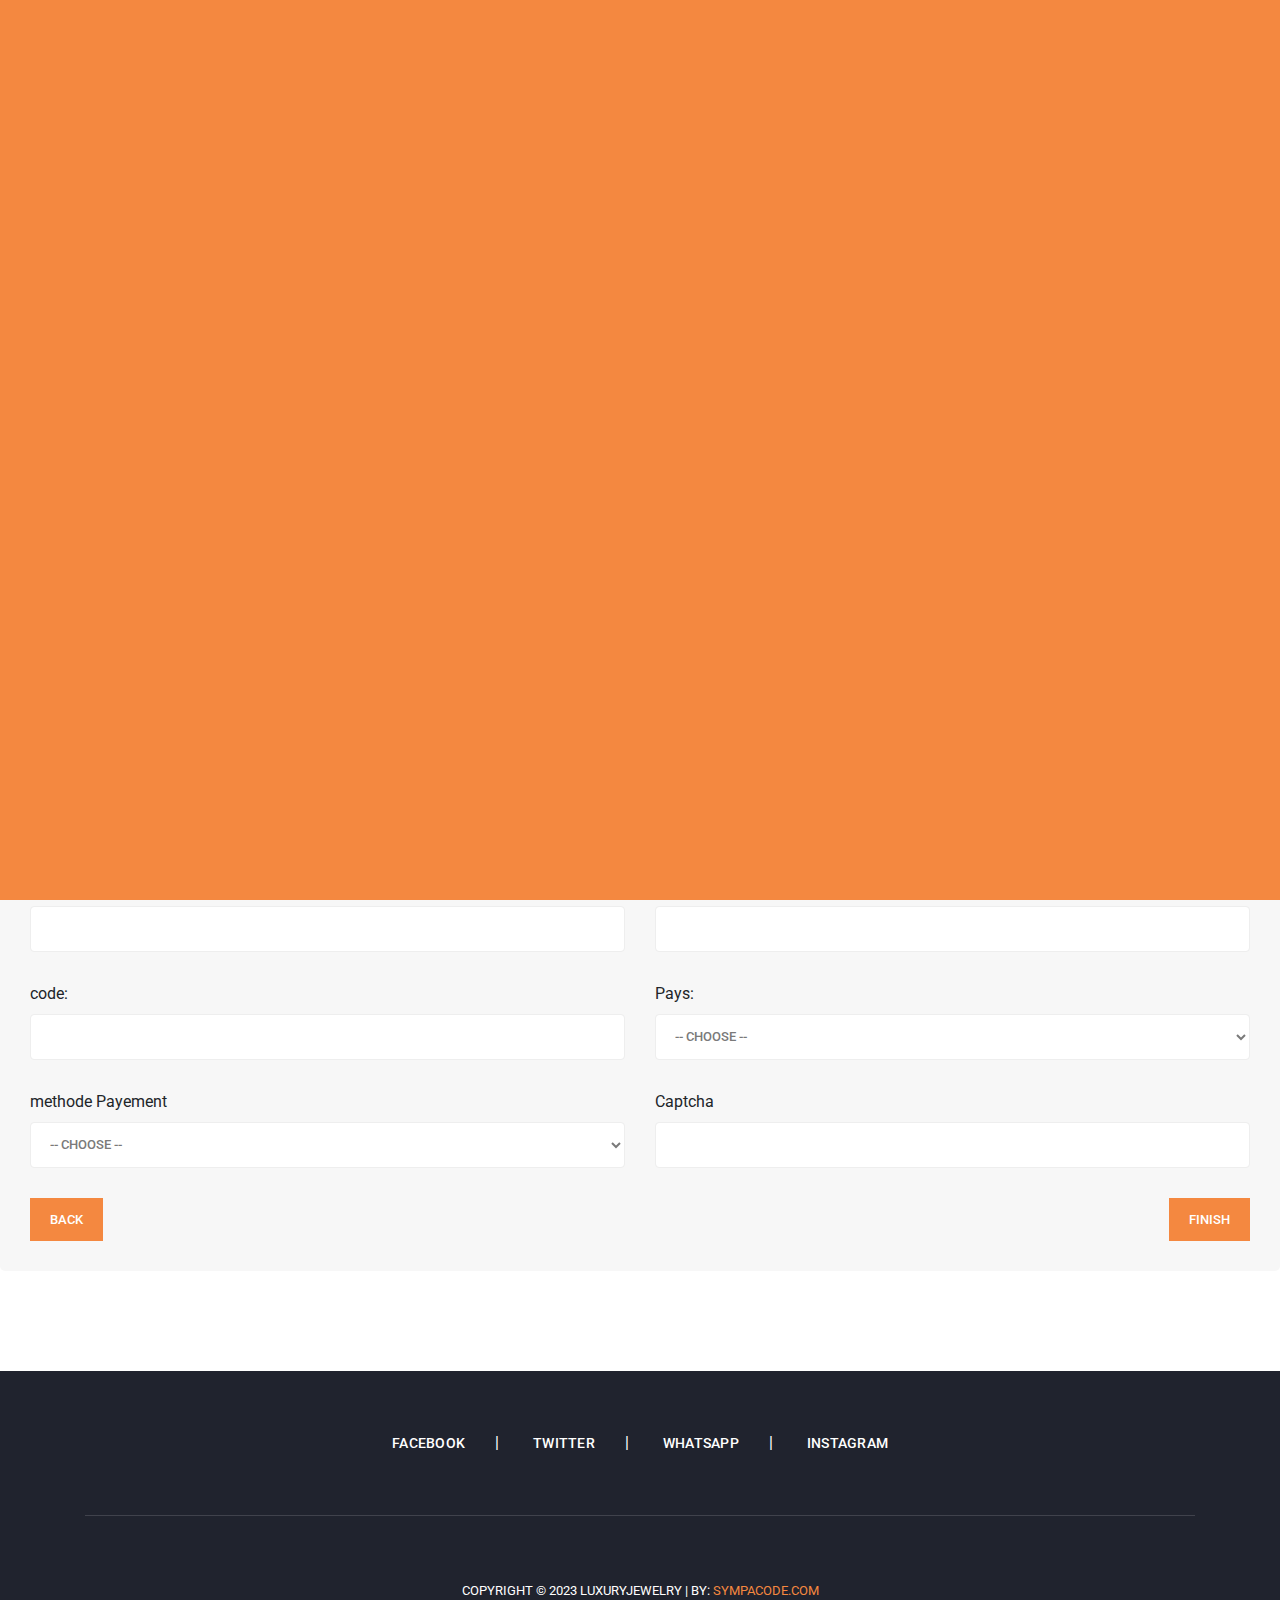
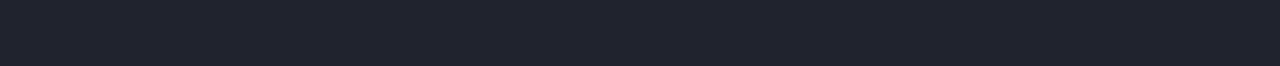
<file: checkout.html>
<!DOCTYPE html>
<html lang="fr">

  <head>

    <meta charset="utf-8">
    <meta name="viewport" content="width=device-width, initial-scale=1, shrink-to-fit=no">
    <meta name="description" content="">
    <meta name="author" content="">
    <link href="https://fonts.googleapis.com/css?family=Roboto:100,100i,300,300i,400,400i,500,500i,700,700i,900,900i&display=swap" rel="stylesheet">

    <title>LuxuryJewelry.com | vente de bijou en ligne</title>

    <!-- Bootstrap core CSS -->
    <link href="vendor/bootstrap/css/bootstrap.min.css" rel="stylesheet">


    <!-- Additional CSS Files -->
    <link rel="stylesheet" href="assets/css/fontawesome.css">
    <link rel="stylesheet" href="assets/css/style.css">
    <link rel="stylesheet" href="assets/css/owl.css">
  </head>

  <body>

    <!-- ***** Preloader Start ***** -->
    <div id="preloader">
        <div class="jumper">
            <div></div>
            <div></div>
            <div></div>
        </div>
    </div>  
    <!-- ***** Preloader End ***** -->

    <!-- Header -->
    <header class="">
      <nav class="navbar navbar-expand-lg">
        <div class="container">
          <a class="navbar-brand" href="index.html"><h2>LuxuryJewelry<em>.</em></h2></a>
          <button class="navbar-toggler" type="button" data-toggle="collapse" data-target="#navbarResponsive" aria-controls="navbarResponsive" aria-expanded="false" aria-label="Toggle navigation">
            <span class="navbar-toggler-icon"></span>
          </button>
          <div class="collapse navbar-collapse" id="navbarResponsive">
            <ul class="navbar-nav ml-auto">
              <li class="nav-item">
                <a class="nav-link" href="index.html">Home
                  <span class="sr-only">(current)</span>
                </a>
              </li> 
              <li class="nav-item">
                <a class="nav-link" href="products.html">Produits</a>
              </li>

              <li class="nav-item active">
                <a class="nav-link" href="checkout.html">Payement</a>
              </li>

              <li class="nav-item dropdown">
                  <a class="nav-link dropdown-toggle" data-toggle="dropdown" href="#" role="button" aria-haspopup="true" aria-expanded="false">About</a>
                  
                  <div class="dropdown-menu">
                    <a class="dropdown-item" href="about.html">About</a>
                    <a class="dropdown-item" href="testimonials.html">Testimonials</a>
                    <a class="dropdown-item" href="terms.html">Terms</a>
                  </div>
              </li>
              <li class="nav-item">
                <a class="nav-link" href="contact.html">Contact</a>
              </li>
            </ul>
          </div>
        </div>
      </nav>
    </header>

    <!-- Page Content -->
    <!-- Banner Starts Here -->
    <div class="heading-page header-text">
      <section class="page-heading">
        <div class="container">
          <div class="row">
            <div class="col-lg-12">
              <div class="text-content">
                <h4>Payement</h4>
                <h2>Heureux! Vous avez fait le bon choix</h2>
              </div>
            </div>
          </div>
        </div>
      </section>
    </div>
    
    <!-- Banner Ends Here -->

          <li class="list-group-item">
               <div class="row">
                    <div class="col-6">
                         <em>Deposit payment required</em>
                    </div>

                    <div class="col-6 text-right">
                         <strong>$ 128.00</strong>
                    </div>
               </div>
          </li>
        </ul>

        <div class="inner-content">
          <div class="contact-us">
            <div class="contact-form">
                <form action="#">
                     <div class="row">
                          <div class="col-sm-6 col-xs-12">
                               <div class="form-group">
                                    <label class="control-label">Title:</label>
                                    <select class="form-control" data-msg-required="This field is required.">
                                         <option value="">-- Choose --</option>
                                         <option value="dr">Dr.</option>
                                         <option value="miss">Miss</option>
                                         <option value="mr">Mr.</option>
                                         <option value="mrs">Mrs.</option>
                                         <option value="ms">Ms.</option>
                                         <option value="other">Other</option>
                                         <option value="prof">Prof.</option>
                                         <option value="rev">Rev.</option>
                                    </select>
                               </div>
                          </div>
                          <div class="col-sm-6 col-xs-12">
                               <div class="form-group">
                                    <label class="control-label">Prenon:</label>
                                    <input type="text" class="form-control">
                               </div>
                          </div>
                     </div>
                     <div class="row">
                          <div class="col-sm-6 col-xs-12">
                               <div class="form-group">
                                    <label class="control-label">Email:</label>
                                    <input type="text" class="form-control">
                               </div>
                          </div>
                          <div class="col-sm-6 col-xs-12">
                               <div class="form-group">
                                    <label class="control-label">Telephone:</label>
                                    <input type="text" class="form-control">
                               </div>
                          </div>
                     </div>
                     <div class="row">
                          <div class="col-sm-6 col-xs-12">
                               <div class="form-group">
                                    <label class="control-label">Address 1:</label>
                                    <input type="text" class="form-control">
                               </div>
                          </div>
                          <div class="col-sm-6 col-xs-12">
                               <div class="form-group">
                                    <label class="control-label">Address 2:</label>
                                    <input type="text" class="form-control">
                               </div>
                          </div>
                     </div>
                     <div class="row">
                          <div class="col-sm-6 col-xs-12">
                               <div class="form-group">
                                    <label class="control-label">Ville:</label>
                                    <input type="text" class="form-control">
                               </div>
                          </div>
                          <div class="col-sm-6 col-xs-12">
                               <div class="form-group">
                                    <label class="control-label">Localite:</label>
                                    <input type="text" class="form-control">
                               </div>
                          </div>
                     </div>
                     <div class="row">
                          <div class="col-sm-6 col-xs-12">
                               <div class="form-group">
                                    <label class="control-label">code:</label>
                                    <input type="text" class="form-control">
                               </div>
                          </div>
                          <div class="col-sm-6 col-xs-12">
                               <div class="form-group">
                                    <label class="control-label">Pays:</label>
                                    <select class="form-control">
                                         <option value="">-- Choose --</option>
                                         <option value="">Afrique du Sud</option>
                                         <option value="">Algerie</option>
                                         <option value="">Burundi</option>
                                         <option value="">Belgique</option>
                                         <option value="">Bolivie</option>
                                         <option value="">Cap-Vert</option>
                                         <option value="">Cote-d'ivoire</option>
                                         <option value="">Canada</option>
                                         <option value="">Cameroun</option>
                                         <option value="">Congo</option>
                                         <option value="">Gabon</option>
                                         <option value="">Ghana</option>
                                         <option value="">Guinee</option>
                                         <option value="">Mali</option>
                                         <option value="">France</option>
                                         <option value="">USA</option>

                                    </select>
                               </div>
                          </div>
                     </div>

                     <div class="row">
                          <div class="col-sm-6 col-xs-12">
                               <div class="form-group">
                                    <label class="control-label"> methode Payement</label>

                                    <select class="form-control">
                                         <option value="">-- Choose --</option>
                                         <option value="bank">Bank account</option>
                                         <option value="cash">Cash</option>
                                         <option value="paypal">PayPal</option>
                                    </select>
                               </div>
                          </div>

                          <div class="col-sm-6 col-xs-12">
                              <div class="form-group">
                                   <label class="control-label">Captcha</label>
                                   <input type="text" class="form-control">
                              </div>
                          </div>
                     </div>

                     <div class="clearfix">
                          <button type="button" class="filled-button pull-left">Back</button>
                          
                          <button type="submit" class="filled-button pull-right" > <a href="https://wa.me/message/KMN26RYDOPLLA1">Finish</a> </button>
                     </div>
                </form>
            </div>
          </div>
        </div>
      </div>
    </section>
    
    <footer>
      <div class="container">
        <div class="row">
          <div class="col-lg-12">
            <ul class="social-icons">
              <li><a href="https://www.facebook.com/profile.php?id=100085797964503&mibextid=LQQJ4d">Facebook</a></li>
              <li><a href="#">Twitter</a></li>
              <li><a href="https://wa.me/message/KMN26RYDOPLLA1">Whatsapp</a></li>
              <li><a href="#">Instagram</a></li>
            </ul>
          </div>
          <div class="col-lg-12">
            <div class="copyright-text">
              <p>
                Copyright © 2023 LuxuryJewelry
                | by: <a href="https://www.SympaCode.com/">SympaCode.com</a>
              </p>
            </div>
          </div>
        </div>
      </div>
    </footer>

    <!-- Bootstrap core JavaScript -->
    <script src="vendor/jquery/jquery.min.js"></script>
    <script src="vendor/bootstrap/js/bootstrap.bundle.min.js"></script>

    <!-- Additional Scripts -->
    <script src="assets/js/custom.js"></script>
    <script src="assets/js/owl.js"></script>
    <script src="assets/js/slick.js"></script>
    <script src="assets/js/isotope.js"></script>
    <script src="assets/js/accordions.js"></script>

    <script language = "text/Javascript"> 
      cleared[0] = cleared[1] = cleared[2] = 0; //set a cleared flag for each field
      function clearField(t){                   //declaring the array outside of the
      if(! cleared[t.id]){                      // function makes it static and global
          cleared[t.id] = 1;  // you could use true and false, but that's more typing
          t.value='';         // with more chance of typos
          t.style.color='#fff';
          }
      }
    </script>

  </body>
</html>
</file>
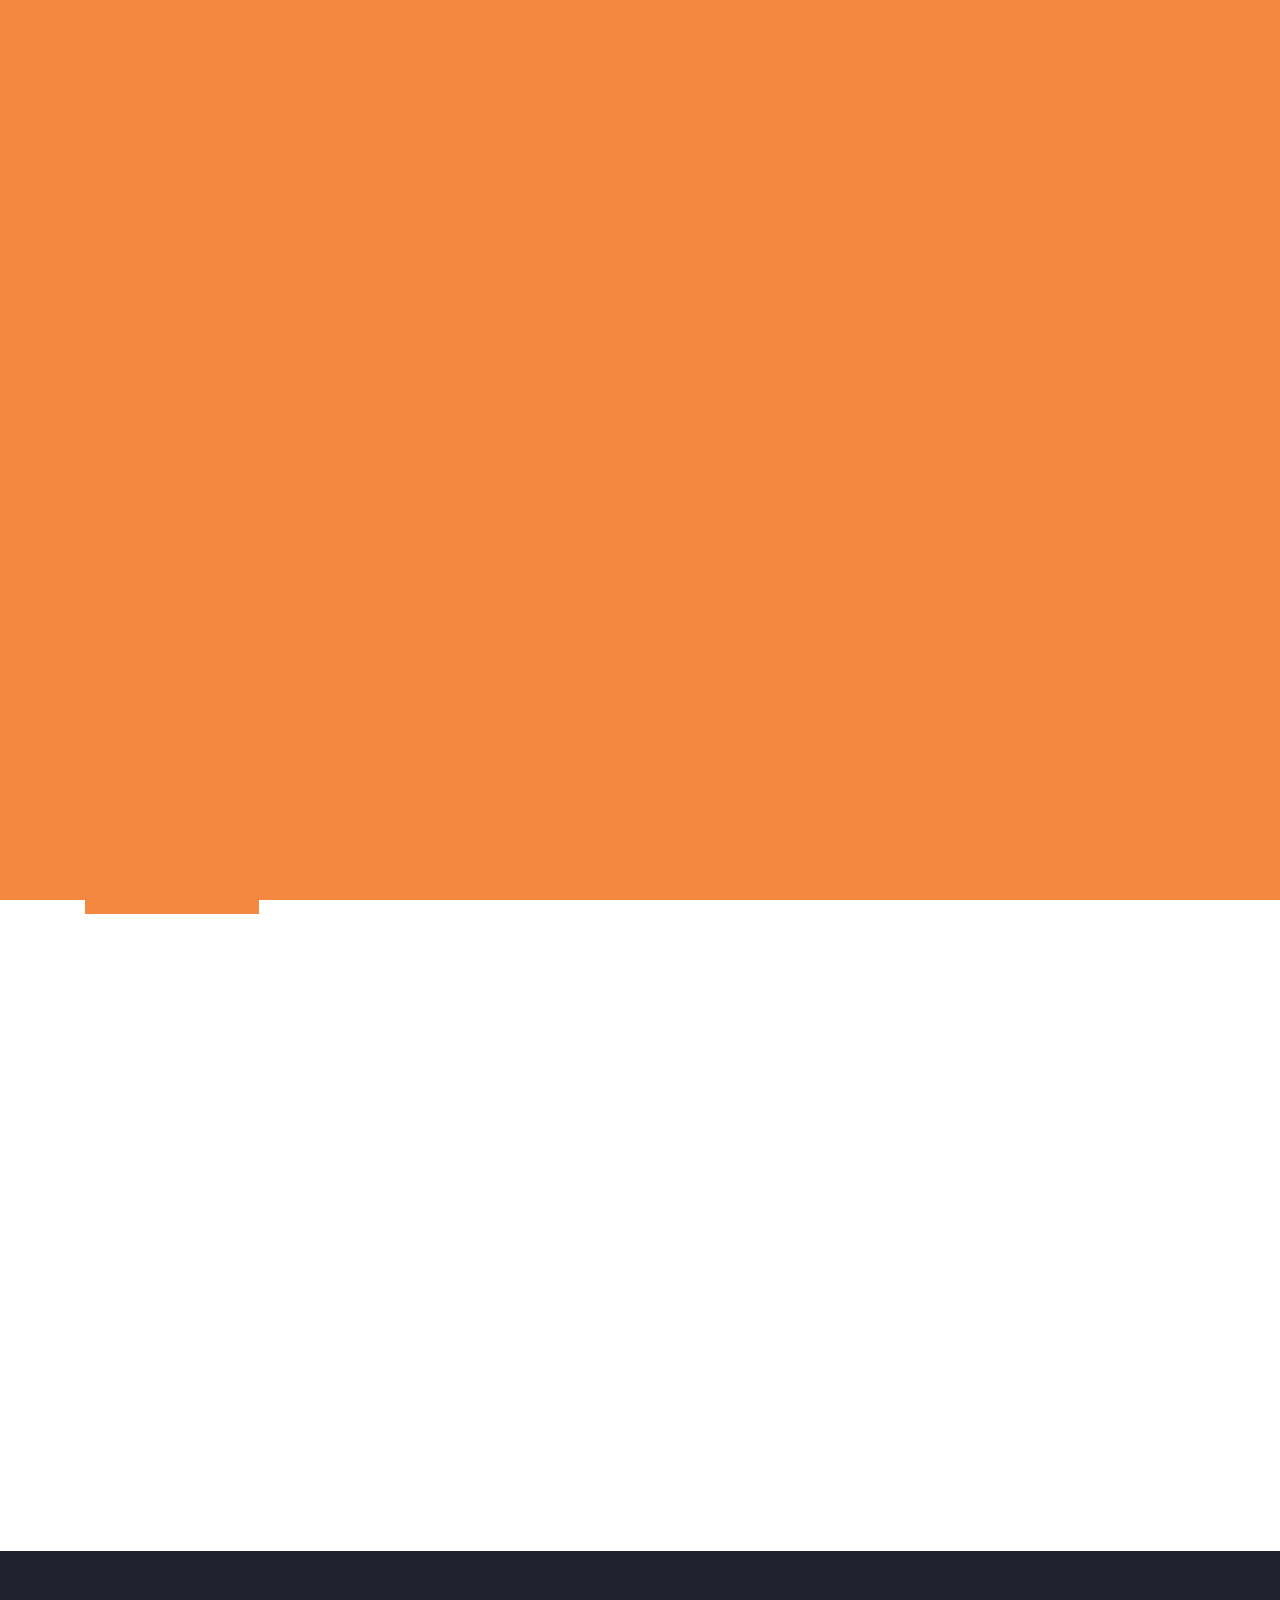
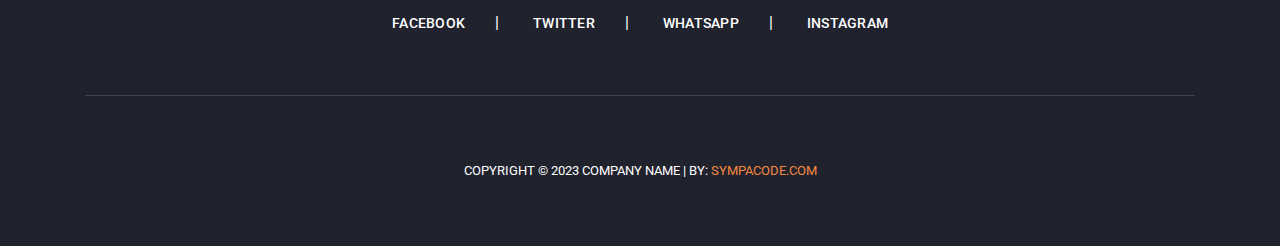
<file: contact.html>
<!DOCTYPE html>
<html lang="fr">

  <head>

    <meta charset="utf-8">
    <meta name="viewport" content="width=device-width, initial-scale=1, shrink-to-fit=no">
    <meta name="description" content="">
    <meta name="author" content="">
    <link href="https://fonts.googleapis.com/css?family=Roboto:100,100i,300,300i,400,400i,500,500i,700,700i,900,900i&display=swap" rel="stylesheet">

    <title>LuxuryJewelry.com | vente de bijou en ligne</title>

    <!-- Bootstrap core CSS -->
    <link href="vendor/bootstrap/css/bootstrap.min.css" rel="stylesheet">


    <!-- Additional CSS Files -->
    <link rel="stylesheet" href="assets/css/fontawesome.css">
    <link rel="stylesheet" href="assets/css/style.css">
    <link rel="stylesheet" href="assets/css/owl.css">
  </head>

  <body>

    <!-- ***** Preloader Start ***** -->
    <div id="preloader">
        <div class="jumper">
            <div></div>
            <div></div>
            <div></div>
        </div>
    </div>  
    <!-- ***** Preloader End ***** -->

    <!-- Header -->
    <header class="">
      <nav class="navbar navbar-expand-lg">
        <div class="container">
          <a class="navbar-brand" href="index.html"><h2>Luxury Jewelry By Angy.<em>.</em></h2></a>
          <button class="navbar-toggler" type="button" data-toggle="collapse" data-target="#navbarResponsive" aria-controls="navbarResponsive" aria-expanded="false" aria-label="Toggle navigation">
            <span class="navbar-toggler-icon"></span>
          </button>
          <div class="collapse navbar-collapse" id="navbarResponsive">
            <ul class="navbar-nav ml-auto">
              <li class="nav-item">
                <a class="nav-link" href="index.html">Home
                  <span class="sr-only">(current)</span>
                </a>
              </li> 
              <li class="nav-item">
                <a class="nav-link" href="products.html">Produits</a>
              </li>

              <li class="nav-item">
                <a class="nav-link" href="checkout.html">Payement</a>
              </li>

              <li class="nav-item dropdown">
                  <a class="nav-link dropdown-toggle" data-toggle="dropdown" href="#" role="button" aria-haspopup="true" aria-expanded="false">About</a>
                  
                  <div class="dropdown-menu">
                    <a class="dropdown-item" href="about.html">About </a>
                    <a class="dropdown-item" href="testimonials.html">Testimonials</a>
                    <a class="dropdown-item" href="terms.html">Terms</a>
                  </div>
              </li>
              <li class="nav-item active">
                <a class="nav-link" href="contact.html">Contact </a>
              </li>
            </ul>
          </div>
        </div>
      </nav>
    </header>

    <!-- Page Content -->
    <!-- Banner Starts Here -->
    <div class="heading-page header-text">
      <section class="page-heading">
        <div class="container">
          <div class="row">
            <div class="col-lg-12">
              <div class="text-content">
                <h4>contact </h4>
                <h2>Je suis a votre disposition laissez moi un Message</h2>
              </div>
            </div>
          </div>
        </div>
      </section>
    </div>
    
    <!-- Banner Ends Here -->


    <section class="contact-us">
      <div class="container">
        <div class="row">
        
          <div class="col-lg-12">
            <div class="down-contact">
              <div class="row">
                <div class="col-lg-8">
                  <div class="sidebar-item contact-form">
                    <div class="sidebar-heading">
                      <h2>Envoyer un message</h2>
                    </div>
                    <div class="content">
                      <form id="contact" action="" method="post">
                        <div class="row">
                          <div class="col-md-6 col-sm-12">
                            <fieldset>
                              <input name="name" type="text" id="name" placeholder="Your name" required="">
                            </fieldset>
                          </div>
                          <div class="col-md-6 col-sm-12">
                            <fieldset>
                              <input name="email" type="text" id="email" placeholder="Your email" required="">
                            </fieldset>
                          </div>
                          <div class="col-lg-12">
                            <fieldset>
                              <textarea name="message" rows="6" id="message" placeholder="Your Message" required=""></textarea>
                            </fieldset>
                          </div>
                          <div class="col-lg-12">
                            <fieldset>
                              <button type="submit" id="form-submit" class="main-button" style="text-align: center;"> <a href="mailto:tenangy387@gmail.com"> Send Message</a></button>
                            </fieldset>
                          </div>
                        </div>
                      </form>
                    </div>
                  </div>
                </div>
                <div class="col-lg-4">
                  <div class="sidebar-item contact-information">
                    <div class="sidebar-heading">
                      <h2>Infos contact</h2>
                    </div>
                    <div class="content">
                      <ul>
                        <li>
                          <h5>+237 6 90 97 28 62</h5>
                          <span>PHONE NUMBER</span>
                        </li>
                        <li>
                          <h5>tenangy387@gmail.com</h5>
                          <span>EMAIL ADDRESS</span>
                        </li>
                        <li>
                          <h5>Douala-Ndogbon</h5>
                          <span>ADDRESS</span>
                        </li>
                      </ul>
                    </div>
                  </div>
                </div>
              </div>
            </div>
          </div>
          
          <div class="col-lg-12">
            <div id="map">
              <iframe src="https://maps.google.com/maps?q=Av.+L%C3%BAcio+Costa,+Rio+de+Janeiro+-+RJ,+Brazil&t=&z=13&ie=UTF8&iwloc=&output=embed" width="100%" height="450px" frameborder="0" style="border:0" allowfullscreen></iframe>
            </div>
          </div>
          
        </div>
      </div>
    </section>

    
    <footer>
      <div class="container">
        <div class="row">
          <div class="col-lg-12">
            <ul class="social-icons">
              <li><a href="https://www.facebook.com/profile.php?id=100085797964503&mibextid=LQQJ4d">Facebook</a></li>
              <li><a href="#">Twitter</a></li>
              <li><a href="https://wa.me/message/KMN26RYDOPLLA1">Whatsapp</a></li>
              <li><a href="#">Instagram</a></li>
            </ul>
          </div>
          <div class="col-lg-12">
            <div class="copyright-text">
              <p>
                Copyright © 2023 Company Name
                | by: <a href="https://www.SympaCode.com/">SympaCode.com</a>
              </p>
            </div>
          </div>
        </div>
      </div>
    </footer>

    <!-- Bootstrap core JavaScript -->
    <script src="vendor/jquery/jquery.min.js"></script>
    <script src="vendor/bootstrap/js/bootstrap.bundle.min.js"></script>

    <!-- Additional Scripts -->
    <script src="assets/js/custom.js"></script>
    <script src="assets/js/owl.js"></script>
    <script src="assets/js/slick.js"></script>
    <script src="assets/js/isotope.js"></script>
    <script src="assets/js/accordions.js"></script>

    <script language = "text/Javascript"> 
      cleared[0] = cleared[1] = cleared[2] = 0; //set a cleared flag for each field
      function clearField(t){                   //declaring the array outside of the
      if(! cleared[t.id]){                      // function makes it static and global
          cleared[t.id] = 1;  // you could use true and false, but that's more typing
          t.value='';         // with more chance of typos
          t.style.color='#fff';
          }
      }
    </script>

  </body>
</html>
</file>
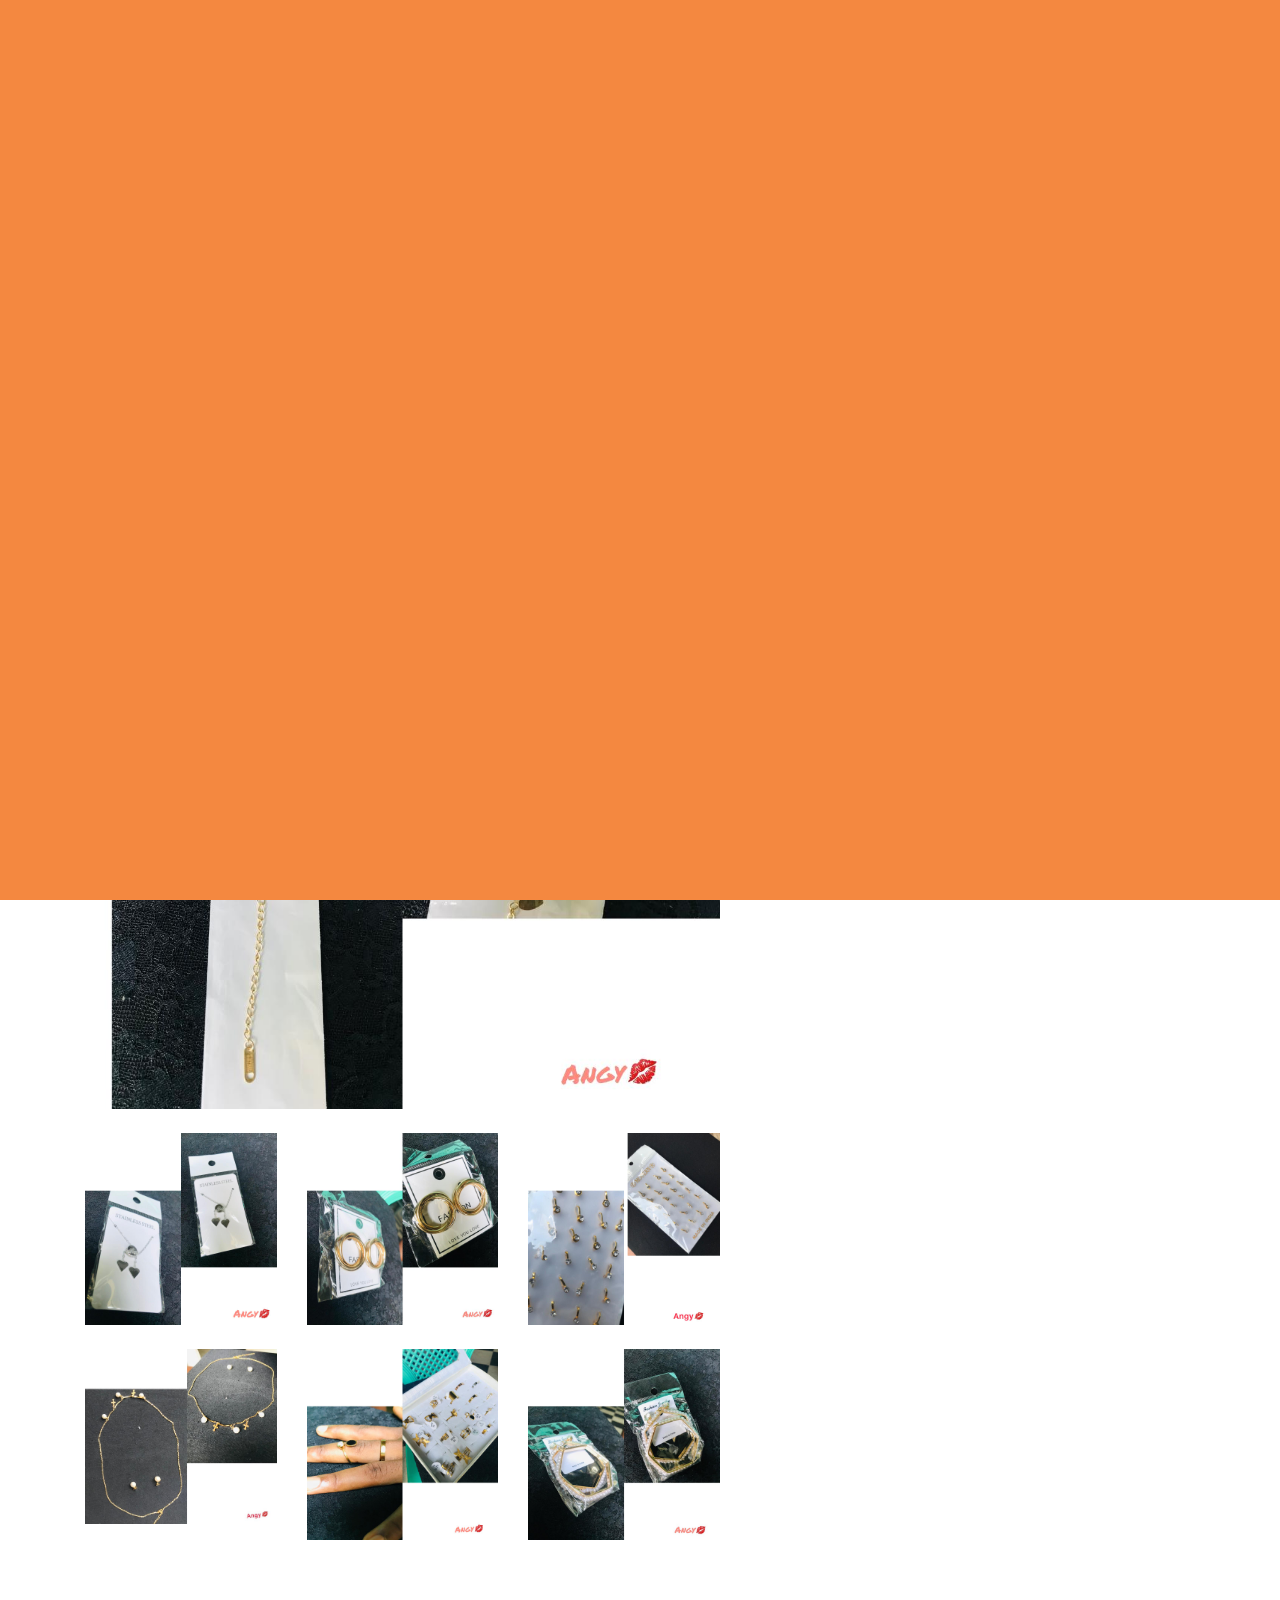
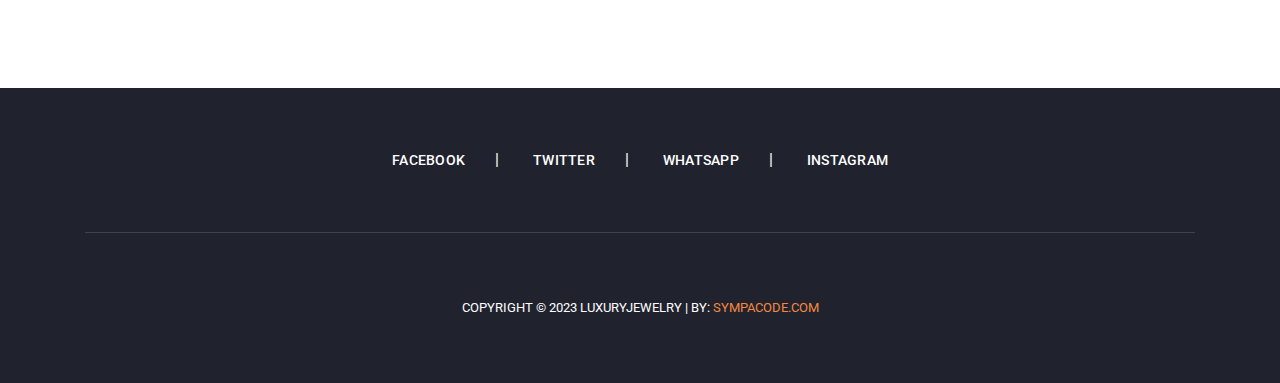
<file: product-details.html>
<!DOCTYPE html>
<html lang="fr">

  <head>

    <meta charset="utf-8">
    <meta name="viewport" content="width=device-width, initial-scale=1, shrink-to-fit=no">
    <meta name="description" content="">
    <meta name="author" content="">
    <link href="https://fonts.googleapis.com/css?family=Roboto:100,100i,300,300i,400,400i,500,500i,700,700i,900,900i&display=swap" rel="stylesheet">

    <title>LuxuryJewelry.com | vente de bijou en ligne</title>

    <!-- Bootstrap core CSS -->
    <link href="vendor/bootstrap/css/bootstrap.min.css" rel="stylesheet">


    <!-- Additional CSS Files -->
    <link rel="stylesheet" href="assets/css/fontawesome.css">
    <link rel="stylesheet" href="assets/css/style.css">
    <link rel="stylesheet" href="assets/css/owl.css">

  </head>

  <body>

    <!-- ***** Preloader Start ***** -->
    <div id="preloader">
        <div class="jumper">
            <div></div>
            <div></div>
            <div></div>
        </div>
    </div>  
    <!-- ***** Preloader End ***** -->

    <!-- Header -->
    <header class="">
      <nav class="navbar navbar-expand-lg">
        <div class="container">
          <a class="navbar-brand" href="index.html"><h2>Luxury Jewelry by Angy<em>.</em></h2></a>
          <button class="navbar-toggler" type="button" data-toggle="collapse" data-target="#navbarResponsive" aria-controls="navbarResponsive" aria-expanded="false" aria-label="Toggle navigation">
            <span class="navbar-toggler-icon"></span>
          </button>
          <div class="collapse navbar-collapse" id="navbarResponsive">
            <ul class="navbar-nav ml-auto">
              <li class="nav-item">
                <a class="nav-link" href="index.html">Home
                  <span class="sr-only">(current)</span>
                </a>
              </li> 
              <li class="nav-item active">
                <a class="nav-link" href="products.html">Products</a>
              </li>

              <li class="nav-item">
                <a class="nav-link" href="checkout.html">Payement</a>
              </li>

              <li class="nav-item dropdown">
                  <a class="nav-link dropdown-toggle" data-toggle="dropdown" href="#" role="button" aria-haspopup="true" aria-expanded="false">About</a>
                  
                  <div class="dropdown-menu">
                    <a class="dropdown-item" href="about.html">About </a>
                    <a class="dropdown-item" href="blog.html">Blog</a>
                    <a class="dropdown-item" href="testimonials.html">Temoignage</a>
                    <a class="dropdown-item" href="terms.html">Terms</a>
                  </div>
              </li>
              <li class="nav-item">
                <a class="nav-link" href="contact.html">Contact</a>
              </li>
            </ul>
          </div>
        </div>
      </nav>
    </header>

    <!-- Page Content -->
    <!-- Banner Starts Here -->
    <div class="heading-page header-text">
      <section class="page-heading">
        <div class="container">
          <div class="row">
            <div class="col-lg-12">
              <div class="text-content">
                <h2>Bon choix</h2>
              </div>
            </div>
          </div>
        </div>
      </section>
    </div>
    
    <!-- Banner Ends Here -->

    <section class="blog-posts grid-system">
      <div class="container">
        <div class="row">
          <div class="col-md-7">
            <div>
              <img src="assets/image/1.jpg" alt=""  class="img-fluid wc-image">
            </div>

            <br>

            <div class="row">
              <div class="col-sm-4 col-6">
                <div>
                  <img src="assets/image/10.jpg" alt="" class="img-fluid">
                </div>
                <br>
              </div>
              <div class="col-sm-4 col-6">
                <div>
                  <img src="assets/image/9.jpg" alt="" class="img-fluid">
                </div>
                <br>
              </div>
              <div class="col-sm-4 col-6">
                <div>
                  <img src="assets/image/2.jpg" alt="" class="img-fluid">
                </div>
                <br>
              </div>

              <div class="col-sm-4 col-6">
                <div>
                  <img src="assets/image/21.jpg" alt="" class="img-fluid">
                </div>
                <br>
              </div>
              <div class="col-sm-4 col-6">
                <div>
                  <img src="assets/image/22.jpg" alt="" class="img-fluid">
                </div>
                <br>
              </div>
              <div class="col-sm-4 col-6">
                <div>
                  <img src="assets/image/24.jpg" alt="" class="img-fluid">
                </div>
                <br>
              </div>
            </div>

            <br>
          </div>

          <div class="col-md-5">
            <div class="sidebar-item recent-posts">
              <div class="sidebar-heading">
              
          
            <div class="contact-us">
              <div class="sidebar-item contact-form">
                <div class="sidebar-heading">
                  <h2>Ajouter au panier</h2>
                </div>

                <div class="content">
                  <form id="contact" action="" method="post">
                    <div class="row">
                      <div class="col-md-6 col-sm-12">
                        <fieldset>
                          <label for="">Qualite</label>
                          <select>
                            <option value="0">Extra A</option>
                            <option value="0">Extra B</option>
                            <option value="0">Extra C</option>
                            <option value="0">Extra D</option>
                          </select>
                        </fieldset>
                      </div>
                    </div>

                    <div class="row">
                      <div class="col-md-6 col-sm-12">
                        <fieldset>
                          <label for="">Quantite</label>
                          <input type="text" value="1" required="">
                        </fieldset>
                      </div>
                      <div class="col-lg-12">
                        <fieldset>
                          <button type="submit" id="form-submit" class="main-button"> <a href="https://wa.me/message/KMN26RYDOPLLA1"> Ajouter au panier </a></button>
                        </fieldset>
                      </div>
                    </div>
                  </form>
                </div>
              </div>
            </div>

            <br>
          </div>
        </div>
      </div>
    </section>

 
      </div>
    </div>

    <footer>
      <div class="container">
        <div class="row">
          <div class="col-lg-12">
            <ul class="social-icons">
              <li><a href="https://www.facebook.com/profile.php?id=100085797964503&mibextid=LQQJ4d">Facebook</a></li>
              <li><a href="#">Twitter</a></li>
              <li><a href="https://wa.me/message/KMN26RYDOPLLA1">Whatsapp</a></li>
              <li><a href="#">Instagram</a></li>
            </ul>
          </div>
          <div class="col-lg-12">
            <div class="copyright-text">
              <p>
                Copyright © 2023 LuxuryJewelry
                | by: <a href="https://www.SympaCode.com/">SympaCode.com</a>
              </p>
            </div>
          </div>
        </div>
      </div>
    </footer>

    <!-- Bootstrap core JavaScript -->
    <script src="vendor/jquery/jquery.min.js"></script>
    <script src="vendor/bootstrap/js/bootstrap.bundle.min.js"></script>

    <!-- Additional Scripts -->
    <script src="assets/js/custom.js"></script>
    <script src="assets/js/owl.js"></script>
    <script src="assets/js/slick.js"></script>
    <script src="assets/js/isotope.js"></script>
    <script src="assets/js/accordions.js"></script>

    <script language = "text/Javascript"> 
      cleared[0] = cleared[1] = cleared[2] = 0; //set a cleared flag for each field
      function clearField(t){                   //declaring the array outside of the
      if(! cleared[t.id]){                      // function makes it static and global
          cleared[t.id] = 1;  // you could use true and false, but that's more typing
          t.value='';         // with more chance of typos
          t.style.color='#fff';
          }
      }
    </script>

  </body>
</html>
</file>
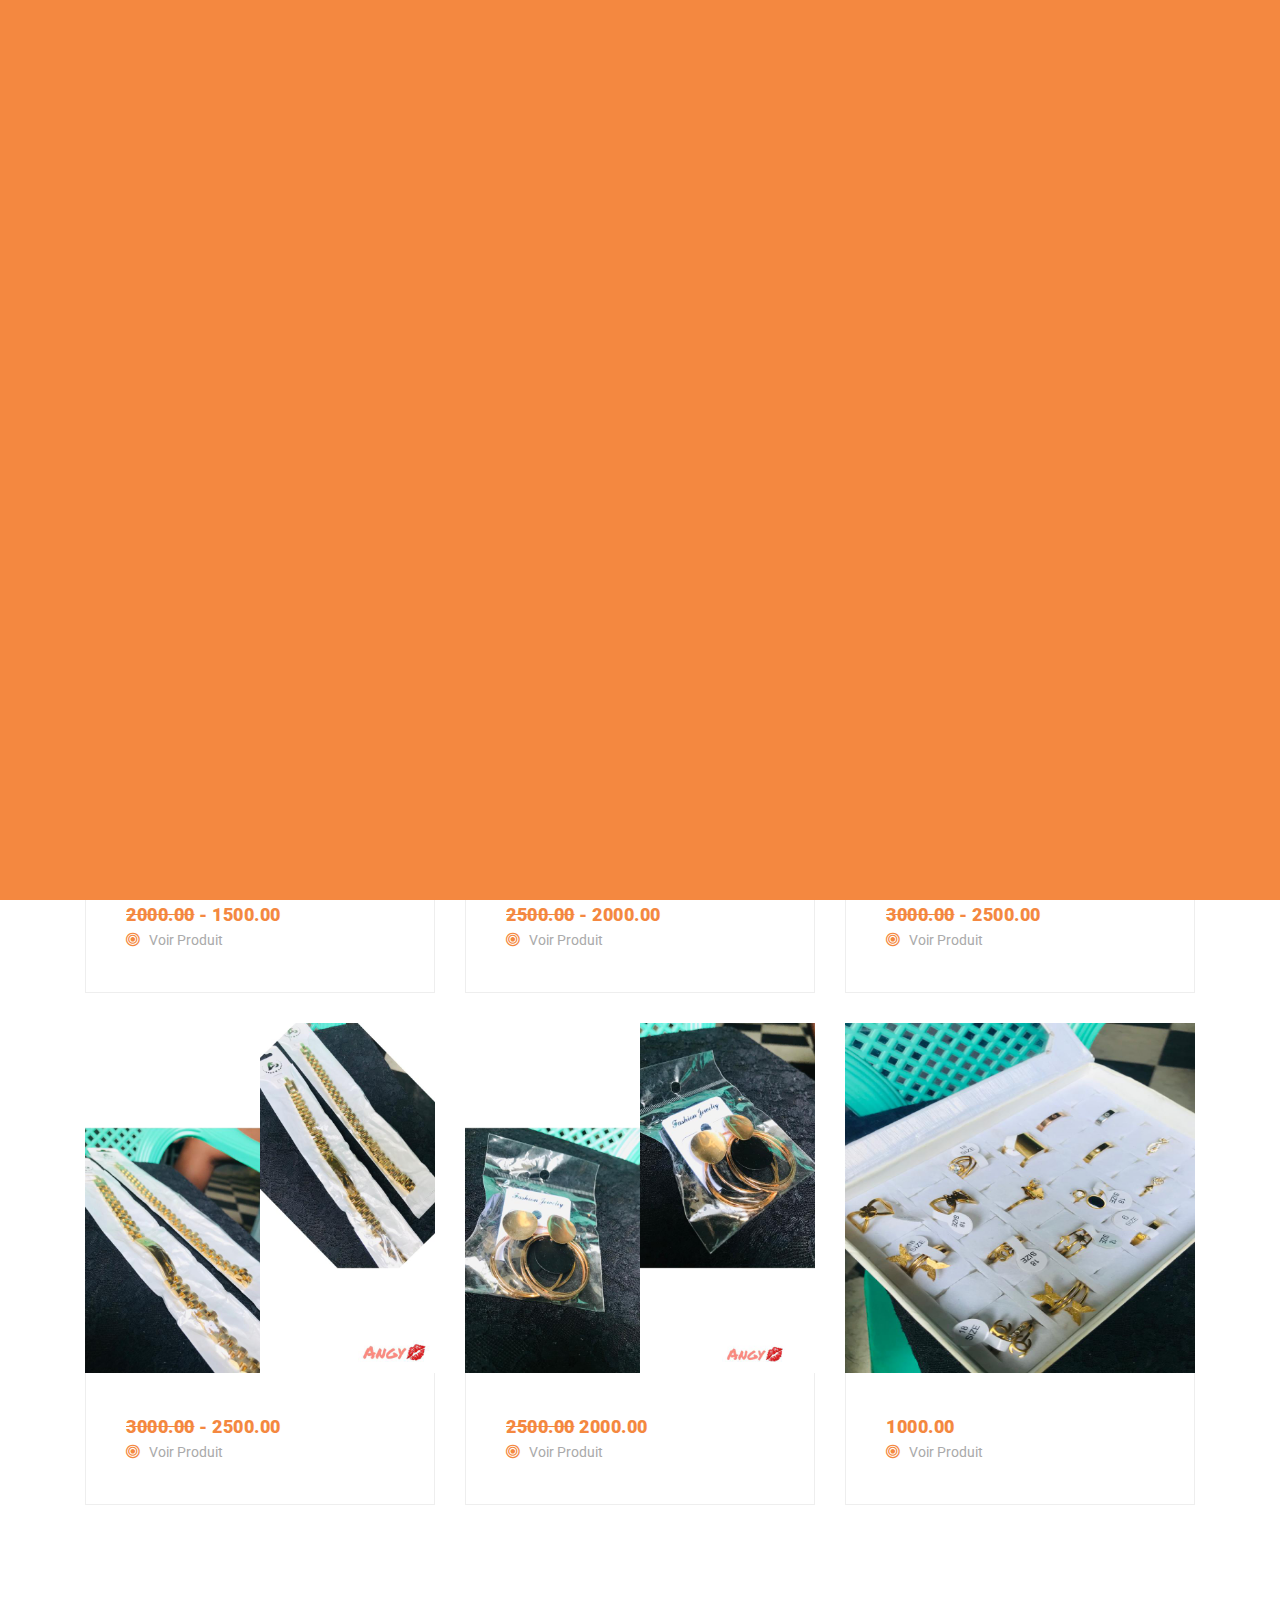
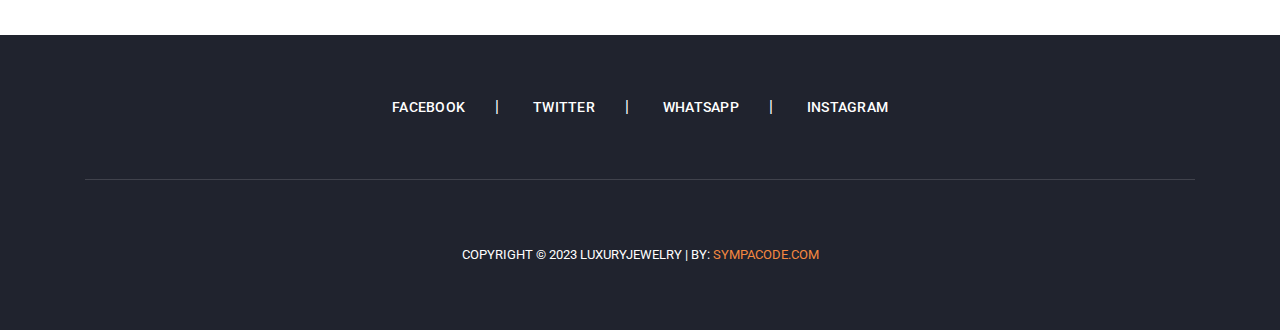
<file: products.html>
<!DOCTYPE html>
<html lang="fr">

  <head>

    <meta charset="utf-8">
    <meta name="viewport" content="width=device-width, initial-scale=1, shrink-to-fit=no">
    <meta name="description" content="">
    <meta name="author" content="">
    <link href="https://fonts.googleapis.com/css?family=Roboto:100,100i,300,300i,400,400i,500,500i,700,700i,900,900i&display=swap" rel="stylesheet">

    <title>LuxuryJewelry.com | vente de bijou en ligne</title>

    <!-- Bootstrap core CSS -->
    <link href="vendor/bootstrap/css/bootstrap.min.css" rel="stylesheet">


    <!-- Additional CSS Files -->
    <link rel="stylesheet" href="assets/css/fontawesome.css">
    <link rel="stylesheet" href="assets/css/style.css">
    <link rel="stylesheet" href="assets/css/owl.css">

  </head>

  <body>

    <!-- ***** Preloader Start ***** -->
    <div id="preloader">
        <div class="jumper">
            <div></div>
            <div></div>
            <div></div>
        </div>
    </div>  
    <!-- ***** Preloader End ***** -->

    <!-- Header -->
    <header class="">
      <nav class="navbar navbar-expand-lg">
        <div class="container">
          <a class="navbar-brand" href="index.html"><h2>Luxury Jewelry by Angy<em>.</em></h2></a>
          <button class="navbar-toggler" type="button" data-toggle="collapse" data-target="#navbarResponsive" aria-controls="navbarResponsive" aria-expanded="false" aria-label="Toggle navigation">
            <span class="navbar-toggler-icon"></span>
          </button>
          <div class="collapse navbar-collapse" id="navbarResponsive">
            <ul class="navbar-nav ml-auto">
              <li class="nav-item">
                <a class="nav-link" href="index.html">Home
                  <span class="sr-only">(current)</span>
                </a>
              </li> 
              <li class="nav-item active">
                <a class="nav-link" href="products.html">Produits</a>
              </li>

              <li class="nav-item">
                <a class="nav-link" href="checkout.html">Payement</a>
              </li>

              <li class="nav-item dropdown">
                  <a class="nav-link dropdown-toggle" data-toggle="dropdown" href="#" role="button" aria-haspopup="true" aria-expanded="false">About</a>
                  
                  <div class="dropdown-menu">
                    <a class="dropdown-item" href="about.html">About </a>
                    <a class="dropdown-item" href="testimonials.html">Testimonials</a>
                    <a class="dropdown-item" href="terms.html">Terms</a>
                  </div>
              </li>
              <li class="nav-item">
                <a class="nav-link" href="contact.html">Contact </a>
              </li>
            </ul>
          </div>
        </div>
      </nav>
    </header>

    <!-- Page Content -->
    <!-- Banner Starts Here -->
    <div class="heading-page header-text">
      <section class="page-heading">
        <div class="container">
          <div class="row">
            <div class="col-lg-12">
              <div class="text-content">
                <h4>Produits</h4>
                <h2>Le choix des Meilleurs produits pour Vous</h2>
              </div>
            </div>
          </div>
        </div>
      </section>
    </div>
    
    <!-- Banner Ends Here -->

    <section class="blog-posts grid-system">
      <div class="container">
        <div class="all-blog-posts">
          <div class="row">
            <div class="col-md-4 col-sm-6">
              <div class="blog-post">
                <div class="blog-thumb">
                  <img src="assets/image/1.jpg" alt="">
                </div>
                <div class="down-content">
                  <span> <del>2000.00</del> - 1500.00 </span>
                  <div class="post-options">
                    <div class="row">
                      <div class="col-lg-12">
                        <ul class="post-tags">
                          <li><i class="fa fa-bullseye"></i></li>
                          <li><a href="product-details.html">Voir Produit</a></li>
                        </ul>
                      </div>
                    </div>
                  </div>
                </div>
              </div>
            </div>
            <div class="col-md-4 col-sm-6">
              <div class="blog-post">
                <div class="blog-thumb">
                  <img src="assets/image/10.jpg" alt="">
                </div>
                <div class="down-content">
                  <span> <del>2500.00</del> - 2000.00 </span>
                 
                  <div class="post-options">
                    <div class="row">
                      <div class="col-lg-12">
                        <ul class="post-tags">
                          <li><i class="fa fa-bullseye"></i></li>
                          <li><a href="product-details.html">Voir Produit</a></li>
                        </ul>
                      </div>
                    </div>
                  </div>
                </div>
              </div>
            </div>
            <div class="col-md-4 col-sm-6">
              <div class="blog-post">
                <div class="blog-thumb">
                  <img src="assets/image/11.jpg" alt="">
                </div>
                <div class="down-content">
                  <span> <del>3000.00</del> - 2500.00 </span>
                
                  <div class="post-options">
                    <div class="row">
                      <div class="col-lg-12">
                        <ul class="post-tags">
                          <li><i class="fa fa-bullseye"></i></li>
                          <li><a href="product-details.html">Voir Produit</a></li>
                        </ul>
                      </div>
                    </div>
                  </div>
                </div>
              </div>
            </div>
            <div class="col-md-4 col-sm-6">
              <div class="blog-post">
                <div class="blog-thumb">
                  <img src="assets/image/12.jpg" alt="">
                </div>
                <div class="down-content">
                  <span> <del>3000.00</del> - 2500.00 </span>
                
                  <div class="post-options">
                    <div class="row">
                      <div class="col-lg-12">
                        <ul class="post-tags">
                          <li><i class="fa fa-bullseye"></i></li>
                          <li><a href="product-details.html">Voir Produit</a></li>
                        </ul>
                      </div>
                    </div>
                  </div>
                </div>
              </div>
            </div>
            <div class="col-md-4 col-sm-6">
              <div class="blog-post">
                <div class="blog-thumb">
                  <img src="assets/image/13.jpg" alt="">
                </div>
                <div class="down-content">
                  <span> <del>2500.00</del>  2000.00 </span>
               
                  <div class="post-options">
                    <div class="row">
                      <div class="col-lg-12">
                        <ul class="post-tags">
                          <li><i class="fa fa-bullseye"></i></li>
                          <li><a href="product-details.html">Voir Produit</a></li>
                        </ul>
                      </div>
                    </div>
                  </div>
                </div>
              </div>
            </div>
            <div class="col-md-4 col-sm-6">
              <div class="blog-post">
                <div class="blog-thumb">
                  <img src="assets/image/14.jpg"  width="10" height="350" alt="">
                </div>
                <div class="down-content">
                  <span> 1000.00 </span>
            
                  <div class="post-options">
                    <div class="row">
                      <div class="col-lg-12">
                        <ul class="post-tags">
                          <li><i class="fa fa-bullseye"></i></li>
                          <li><a href="product-details.html">Voir Produit</a></li>
                        </ul>
                      </div>
                    </div>
                  </div>
                </div>
              </div>
            </div>
          </div>
        </div>
      </div>
    </section>

    
    <footer>
      <div class="container">
        <div class="row">
          <div class="col-lg-12">
            <ul class="social-icons">
              <li><a href="https://www.facebook.com/profile.php?id=100085797964503&mibextid=LQQJ4d">Facebook</a></li>
              <li><a href="#">Twitter</a></li>
              <li><a href="https://wa.me/message/KMN26RYDOPLLA1">Whatsapp</a></li>
              <li><a href="#">Instagram</a></li>
            </ul>
          </div>
          <div class="col-lg-12">
            <div class="copyright-text">
              <p>
                Copyright © 2023 LuxuryJewelry
                | by: <a href="https://www.SympaCode.com/">SympaCode.com</a>
              </p>
            </div>
          </div>
        </div>
      </div>
    </footer>

    <!-- Bootstrap core JavaScript -->
    <script src="vendor/jquery/jquery.min.js"></script>
    <script src="vendor/bootstrap/js/bootstrap.bundle.min.js"></script>

    <!-- Additional Scripts -->
    <script src="assets/js/custom.js"></script>
    <script src="assets/js/owl.js"></script>
    <script src="assets/js/slick.js"></script>
    <script src="assets/js/isotope.js"></script>
    <script src="assets/js/accordions.js"></script>

    <script language = "text/Javascript"> 
      cleared[0] = cleared[1] = cleared[2] = 0; //set a cleared flag for each field
      function clearField(t){                   //declaring the array outside of the
      if(! cleared[t.id]){                      // function makes it static and global
          cleared[t.id] = 1;  // you could use true and false, but that's more typing
          t.value='';         // with more chance of typos
          t.style.color='#fff';
          }
      }
    </script>

  </body>
</html>
</file>
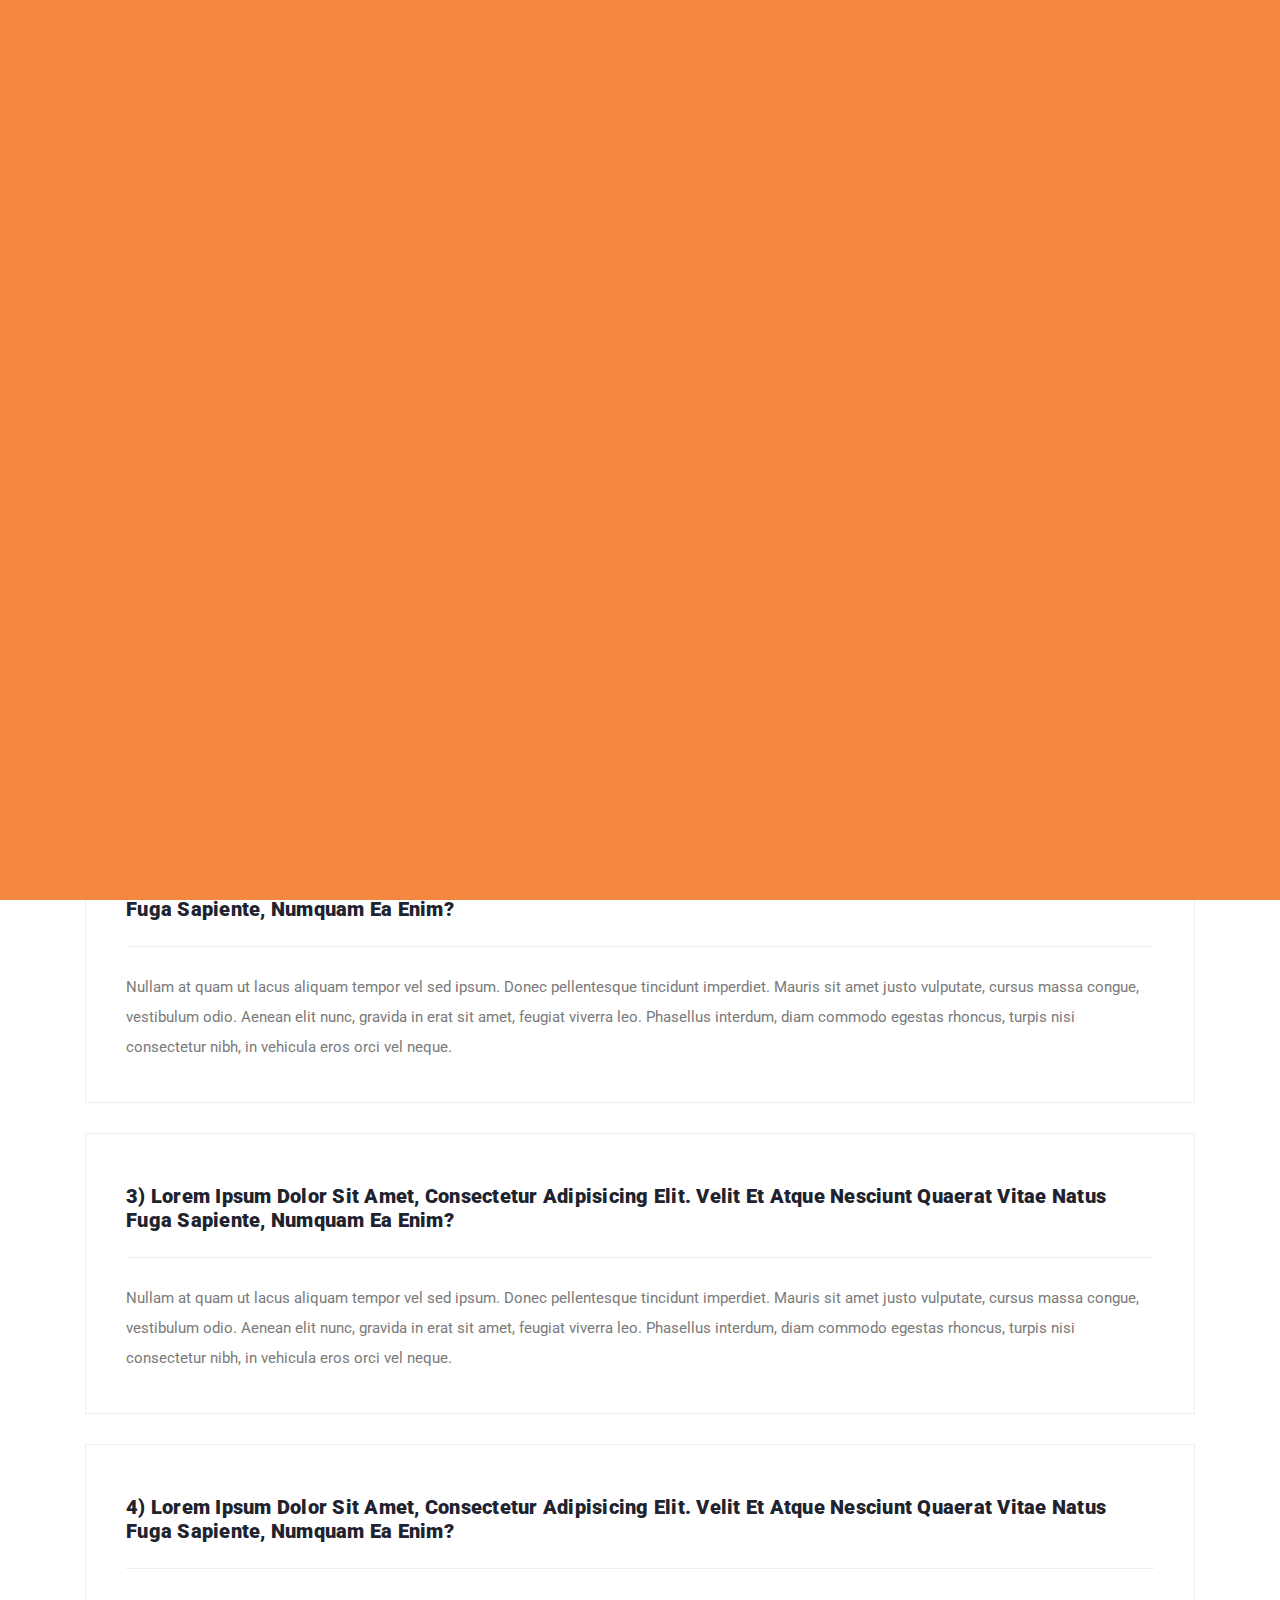
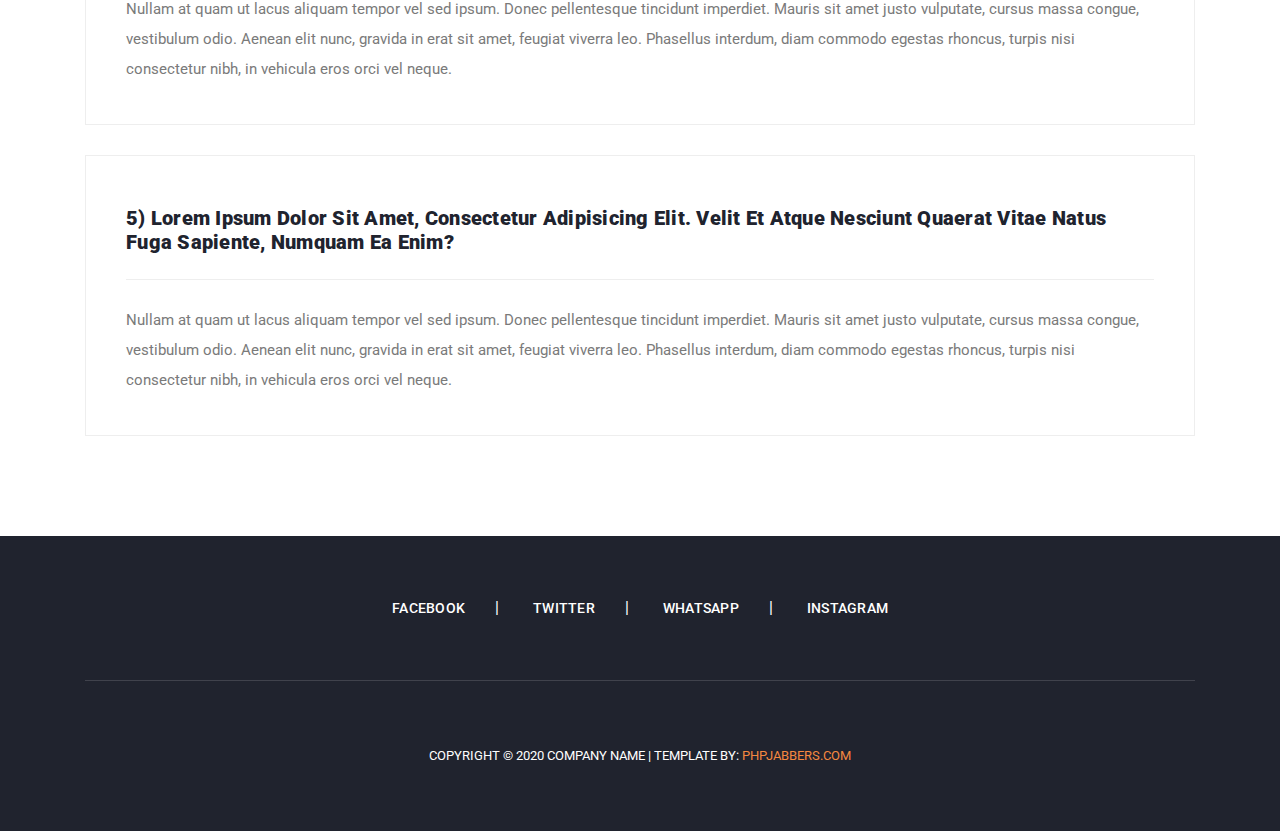
<file: terms.html>
<!DOCTYPE html>
<html lang="en">

  <head>

    <meta charset="utf-8">
    <meta name="viewport" content="width=device-width, initial-scale=1, shrink-to-fit=no">
    <meta name="description" content="">
    <meta name="author" content="">
    <link href="https://fonts.googleapis.com/css?family=Roboto:100,100i,300,300i,400,400i,500,500i,700,700i,900,900i&display=swap" rel="stylesheet">

    <title>PHPJabbers.com | Free Online Store Website Template</title>

    <!-- Bootstrap core CSS -->
    <link href="vendor/bootstrap/css/bootstrap.min.css" rel="stylesheet">


    <!-- Additional CSS Files -->
    <link rel="stylesheet" href="assets/css/fontawesome.css">
    <link rel="stylesheet" href="assets/css/style.css">
    <link rel="stylesheet" href="assets/css/owl.css">

  </head>

  <body>

    <!-- ***** Preloader Start ***** -->
    <div id="preloader">
        <div class="jumper">
            <div></div>
            <div></div>
            <div></div>
        </div>
    </div>  
    <!-- ***** Preloader End ***** -->

    <!-- Header -->
    <header class="">
      <nav class="navbar navbar-expand-lg">
        <div class="container">
          <a class="navbar-brand" href="index.html"><h2>Online Store Website<em>.</em></h2></a>
          <button class="navbar-toggler" type="button" data-toggle="collapse" data-target="#navbarResponsive" aria-controls="navbarResponsive" aria-expanded="false" aria-label="Toggle navigation">
            <span class="navbar-toggler-icon"></span>
          </button>
          <div class="collapse navbar-collapse" id="navbarResponsive">
            <ul class="navbar-nav ml-auto">
              <li class="nav-item">
                <a class="nav-link" href="index.html">Home
                  <span class="sr-only">(current)</span>
                </a>
              </li> 
              <li class="nav-item">
                <a class="nav-link" href="products.html">Products</a>
              </li>

              <li class="nav-item">
                <a class="nav-link" href="checkout.html">Checkout</a>
              </li>

              <li class="nav-item dropdown">
                  <a class="nav-link dropdown-toggle active" data-toggle="dropdown" href="#" role="button" aria-haspopup="true" aria-expanded="false">About</a>
                  
                  <div class="dropdown-menu">
                    <a class="dropdown-item" href="about.html">About Us</a>
                    <a class="dropdown-item" href="testimonials.html">Testimonials</a>
                    <a class="dropdown-item active" href="terms.html">Terms</a>
                  </div>
              </li>
              <li class="nav-item">
                <a class="nav-link" href="contact.html">Contact Us</a>
              </li>
            </ul>
          </div>
        </div>
      </nav>
    </header>

    <!-- Page Content -->
    <!-- Banner Starts Here -->
    <div class="heading-page header-text">
      <section class="page-heading">
        <div class="container">
          <div class="row">
            <div class="col-lg-12">
              <div class="text-content">
                <h4>Terms</h4>
                <h2>Our terms &amp; conditions!</h2>
              </div>
            </div>
          </div>
        </div>
      </section>
    </div>
    
    <!-- Banner Ends Here -->


    <div class="blog-posts">
      <div class="container">
        <div class="blog-post">
          <div class="down-content down-content-border">
            <h4>1) Lorem ipsum dolor sit amet, consectetur adipisicing elit. Velit et atque nesciunt quaerat vitae natus fuga sapiente, numquam ea enim?</h4>
            <p>Nullam at quam ut lacus aliquam tempor vel sed ipsum. Donec pellentesque tincidunt imperdiet. Mauris sit amet justo vulputate, cursus massa congue, vestibulum odio. Aenean elit nunc, gravida in erat sit amet, feugiat viverra leo. Phasellus interdum, diam commodo egestas rhoncus, turpis nisi consectetur nibh, in vehicula eros orci vel neque.</p>
          </div>
        </div>

        <div class="blog-post">
          <div class="down-content down-content-border">
            <h4>2) Lorem ipsum dolor sit amet, consectetur adipisicing elit. Velit et atque nesciunt quaerat vitae natus fuga sapiente, numquam ea enim?</h4>
            <p>Nullam at quam ut lacus aliquam tempor vel sed ipsum. Donec pellentesque tincidunt imperdiet. Mauris sit amet justo vulputate, cursus massa congue, vestibulum odio. Aenean elit nunc, gravida in erat sit amet, feugiat viverra leo. Phasellus interdum, diam commodo egestas rhoncus, turpis nisi consectetur nibh, in vehicula eros orci vel neque.</p>
          </div>
        </div>

        <div class="blog-post">
          <div class="down-content down-content-border">
            <h4>3) Lorem ipsum dolor sit amet, consectetur adipisicing elit. Velit et atque nesciunt quaerat vitae natus fuga sapiente, numquam ea enim?</h4>
            <p>Nullam at quam ut lacus aliquam tempor vel sed ipsum. Donec pellentesque tincidunt imperdiet. Mauris sit amet justo vulputate, cursus massa congue, vestibulum odio. Aenean elit nunc, gravida in erat sit amet, feugiat viverra leo. Phasellus interdum, diam commodo egestas rhoncus, turpis nisi consectetur nibh, in vehicula eros orci vel neque.</p>
          </div>
        </div>

        <div class="blog-post">
          <div class="down-content down-content-border">
            <h4>4) Lorem ipsum dolor sit amet, consectetur adipisicing elit. Velit et atque nesciunt quaerat vitae natus fuga sapiente, numquam ea enim?</h4>
            <p>Nullam at quam ut lacus aliquam tempor vel sed ipsum. Donec pellentesque tincidunt imperdiet. Mauris sit amet justo vulputate, cursus massa congue, vestibulum odio. Aenean elit nunc, gravida in erat sit amet, feugiat viverra leo. Phasellus interdum, diam commodo egestas rhoncus, turpis nisi consectetur nibh, in vehicula eros orci vel neque.</p>
          </div>
        </div>

        <div class="blog-post">
          <div class="down-content down-content-border">
            <h4>5) Lorem ipsum dolor sit amet, consectetur adipisicing elit. Velit et atque nesciunt quaerat vitae natus fuga sapiente, numquam ea enim?</h4>
            <p>Nullam at quam ut lacus aliquam tempor vel sed ipsum. Donec pellentesque tincidunt imperdiet. Mauris sit amet justo vulputate, cursus massa congue, vestibulum odio. Aenean elit nunc, gravida in erat sit amet, feugiat viverra leo. Phasellus interdum, diam commodo egestas rhoncus, turpis nisi consectetur nibh, in vehicula eros orci vel neque.</p>
          </div>
        </div>
      </div>
    </div>

    
    <footer>
      <div class="container">
        <div class="row">
          <div class="col-lg-12">
            <ul class="social-icons">
              <li><a href="https://www.facebook.com/profile.php?id=100085797964503&mibextid=LQQJ4d">Facebook</a></li>
              <li><a href="#">Twitter</a></li>
              <li><a href="https://wa.me/message/KMN26RYDOPLLA1">Whatsapp</a></li>
              <li><a href="#">Instagram</a></li>
            </ul>
          </div>
          <div class="col-lg-12">
            <div class="copyright-text">
              <p>
                Copyright © 2020 Company Name
                | Template by: <a href="https://www.phpjabbers.com/">PHPJabbers.com</a>
              </p>
            </div>
          </div>
        </div>
      </div>
    </footer>

    <!-- Bootstrap core JavaScript -->
    <script src="vendor/jquery/jquery.min.js"></script>
    <script src="vendor/bootstrap/js/bootstrap.bundle.min.js"></script>

    <!-- Additional Scripts -->
    <script src="assets/js/custom.js"></script>
    <script src="assets/js/owl.js"></script>
    <script src="assets/js/slick.js"></script>
    <script src="assets/js/isotope.js"></script>
    <script src="assets/js/accordions.js"></script>

    <script language = "text/Javascript"> 
      cleared[0] = cleared[1] = cleared[2] = 0; //set a cleared flag for each field
      function clearField(t){                   //declaring the array outside of the
      if(! cleared[t.id]){                      // function makes it static and global
          cleared[t.id] = 1;  // you could use true and false, but that's more typing
          t.value='';         // with more chance of typos
          t.style.color='#fff';
          }
      }
    </script>

  </body>
</html>
</file>
<file: assets/css/style.css>
body {
  font-family: 'Roboto', sans-serif;
  overflow-x: hidden;
  text-rendering: optimizeLegibility;
  -webkit-font-smoothing: antialiased;
  -moz-osx-font-smoothing: grayscale;
}
p {
	margin-bottom: 0px;
	font-size: 15px;
	font-weight: 400;
	color: #7a7a7a;
	line-height: 30px;
}
a {
	text-decoration: none!important;
	color: #fff;
}
ul {
	padding: 0;
	margin: 0;
	list-style: none;
}

h1,h2,h3,h4,h5,h6 {
	margin: 0px;
}

.main-button a {
	display: inline-block;
	background-color: #f48840;
	color: #fff;
	font-size: 13px;
	font-weight: 500;
	padding: 12px 20px;
	text-transform: uppercase;
	transition: all .3s;
}

.main-button a:hover {
	background-color: #fb9857;
}

.heading-page {
	padding-top: 110px;
}

.page-heading {
	margin: 0px 10px;
	padding: 120px 0px;
	text-align: left;
	position: relative;
	background-position: center center;
	background-repeat: no-repeat;
	background-size: cover;
	background-image: url(../img/32.jpg);
}

.page-heading:after {
	content:'';
	position: absolute;
	top: 0;
	left: 0;
	right: 0;
	bottom: 0;
	background-color: rgba(30,30,30,.7);
	z-index: 1;
}

.page-heading .container {
	position: relative;
	z-index: 2;
}

.page-heading .text-content h4 {
	color: #f48840;
	font-size: 18px;
	text-transform: uppercase;
	font-weight: 900;
	letter-spacing: 0.5px;
	margin-bottom: 15px;
}

.page-heading .text-content h2 {
	color: #fff;
	font-size: 20px;
	font-weight: 700;
	text-transform: uppercase;
	letter-spacing: 0.5px;
}

#preloader {
  overflow: hidden;
  background: #f48840;
  left: 0;
  right: 0;
  top: 0;
  bottom: 0;
  position: fixed;
  z-index: 9999999;
  color: #fff;
}

#preloader .jumper {
  left: 0;
  top: 0;
  right: 0;
  bottom: 0;
  display: block;
  position: absolute;
  margin: auto;
  width: 50px;
  height: 50px;
}

#preloader .jumper > div {
  background-color: #fff;
  width: 10px;
  height: 10px;
  border-radius: 100%;
  -webkit-animation-fill-mode: both;
  animation-fill-mode: both;
  position: absolute;
  opacity: 0;
  width: 50px;
  height: 50px;
  -webkit-animation: jumper 1s 0s linear infinite;
  animation: jumper 1s 0s linear infinite;
}

#preloader .jumper > div:nth-child(2) {
  -webkit-animation-delay: 0.33333s;
  animation-delay: 0.33333s;
}

#preloader .jumper > div:nth-child(3) {
  -webkit-animation-delay: 0.66666s;
  animation-delay: 0.66666s;
}

@-webkit-keyframes jumper {
  0% {
    opacity: 0;
    -webkit-transform: scale(0);
    transform: scale(0);
  }
  5% {
    opacity: 1;
  }
  100% {
    -webkit-transform: scale(1);
    transform: scale(1);
    opacity: 0;
  }
}

@keyframes jumper {
  0% {
    opacity: 0;
    -webkit-transform: scale(0);
    transform: scale(0);
  }
  5% {
    opacity: 1;
  }
  100% {
    opacity: 0;
  }
}


/* Header Style */
header {
	position: absolute;
	z-index: 99999;
	width: 100%;
	height: 100px;
	background-color: #f7f7f7;
	-webkit-transition: all 0.3s ease-in-out 0s;
    -moz-transition: all 0.3s ease-in-out 0s;
    -o-transition: all 0.3s ease-in-out 0s;
    transition: all 0.3s ease-in-out 0s;
}
header .navbar {
	padding: 25px 0px;
}
.background-header .navbar {
	padding: 17px 0px;
}
.background-header {
	top: 0;
	height: 80px;
	position: fixed;
	box-shadow: 0px 1px 10px rgba(0,0,0,0.1);
}
.background-header .navbar-brand h2 {
	color: #121212!important;
}
.background-header .navbar-nav a.nav-link {
	color: #1e1e1e!important;
}
.background-header .navbar-nav .nav-link:hover,
.background-header .navbar-nav .active>.nav-link,
.background-header .navbar-nav .nav-link.active,
.background-header .navbar-nav .nav-link.show,
.background-header .navbar-nav .show>.nav-link {
	color: #f48840!important;
}
.navbar .navbar-brand {
	float: 	left;
	margin-top: -12px;
	outline: none;
}
.navbar .navbar-brand h2 {
	color: #1e1e1e;
	text-transform: uppercase;
	font-size: 24px;
	font-weight: 900;
	-webkit-transition: all .3s ease 0s;
    -moz-transition: all .3s ease 0s;
    -o-transition: all .3s ease 0s;
    transition: all .3s ease 0s;
}
.navbar .navbar-brand h2 em {
	font-size: 44px;
	font-style: normal;
	color: #f48840;
}
#navbarResponsive {
	z-index: 999;
}
.navbar-collapse {
	text-align: center;
}
.navbar .navbar-nav .nav-item {
	margin: 0px 15px;
}
.navbar .navbar-nav a.nav-link {
	text-transform: capitalize;
	font-size: 15px;
	font-weight: 800;
	text-transform: uppercase;
	letter-spacing: 0.5px;
	color: #1e1e1e;
	transition: all 0.3s;
}
.navbar .navbar-nav .nav-link:hover,
.navbar .navbar-nav .active>.nav-link,
.navbar .navbar-nav .nav-link.active,
.navbar .navbar-nav .nav-link.show,
.navbar .navbar-nav .show>.nav-link {
	color: #f48840;
}
.navbar .navbar-toggler-icon {
	background-image: none;
}
.navbar .navbar-toggler {
	border-color: #fff;
	background-color: #f48840;	
	height: 46px;
	outline: none;
	border-radius: 0px;
	position: absolute;
	right: 30px;
	top: 25px;
}
.navbar .navbar-toggler-icon:after {
	content: '\f0c9';
	color: #fff;
	font-size: 18px;
	line-height: 30px;
	font-family: 'FontAwesome';
}



/* Banner Style */
.main-banner .container-fluid {
	padding: 0px 10px;
	margin-bottom: -24px;
}
.owl-banner {
	padding-top: 110px;
	
}

.owl-banner .item {
	position: relative;
}

.owl-banner .item .item-content {
	position: absolute;
	bottom: 40px;
	left: 40px;
}

.owl-banner .item .item-content .meta-category span {
	color: maroon;
	font-size: 18px;
	text-transform: uppercase;
	font-weight: 900;
	letter-spacing: 0.25px;
}

.owl-banner .item .item-content h4 {
	font-size: 24px;
	font-weight: 900;
	color: #fff;
	letter-spacing: 0.5px;
	text-transform: capitalize;
	margin: 10px 0px 12px 0px;
}

.owl-banner .item .item-content ul li {
	display: inline-block;
	margin-right: 8px;
}

.owl-banner .item .item-content ul li:after {
	content: '|';
	color: #fff;
	margin-left: 8px;
}
.owl-banner .item .item-content {
	color: #fff;
}

.owl-banner .item .item-content ul li:last-child::after {
	display: none;
}

.owl-banner .item .item-content ul li a {
	font-size: 14px;
	color: #fff;
	font-weight: 500;
	transition: all .3s;
}

.owl-banner .item .item-content ul li a:hover {
	color: #f48840;
}

.owl-banner .owl-nav {
	position: absolute;
	top: 50%;
	width: 100%;
}

.owl-banner .owl-nav .owl-prev {
	position: absolute;
	left: 40px;
}

.owl-banner .owl-nav .owl-next {
	position: absolute;
	right: 40px;
}

.owl-banner .owl-nav button {
	outline: none;
}

.owl-banner .owl-nav button span {
	color: #fff;
	font-size: 36px;
	width: 60px;
	height: 60px;
	display: inline-block;
	text-align: center;
	line-height: 60px;
	background-color: rgba(250,250,250,0.3);
}


/* Call To Action */

.call-to-action {
	margin-top: 100px;
}

.call-to-action .main-content {
	padding: 40px;
	background-image: url(../images/cta-bg.jpg);
	background-position: center center;
	background-repeat: no-repeat;
	background-size: cover;
}

.call-to-action .main-content span {
	color: #f48840;
	font-size: 18px;
	font-weight: 900;
	letter-spacing: 0.5px;
}

.call-to-action .main-content h4 {
	margin-bottom: 0px;
	margin-top: 12px;
	color: #fff;
	font-size: 26px;
	font-weight: 900;
	letter-spacing: 0.25px;
}

.call-to-action .main-content .main-button {
	text-align: right;
	margin-top: 12px;
}



/* Blog Posts */

.blog-posts {
	margin-top: 100px;
}

.blog-posts .blog-post {
	margin-bottom: 30px;
}

.blog-posts .blog-thumb img {
	width: 100%;
	overflow: hidden;
}

.blog-posts .down-content {
	padding: 40px;
	border-right: 1px solid #eee;
	border-left: 1px solid #eee;
	border-bottom: 1px solid #eee;
}

.blog-posts .down-content-border {
	border-top: 1px solid #eee;
}

.blog-posts .down-content-border p { 
	border-bottom: 0!important;
	padding-bottom: 0!important;
	margin-bottom: 0!important;
}

.blog-posts .down-content span {
	font-size: 18px;
	text-transform: uppercase;
	letter-spacing: 0.5px;
	font-weight: 900;
	color: #f48840;
}

.blog-posts .down-content h4 {
	font-size: 24px;
	text-transform: capitalize;
	letter-spacing: 0.5px;
	font-weight: 900;
	color: #20232e;
	margin: 10px 0px 12px 0px;
}

.blog-posts .down-content ul.post-info li {
	display: inline-block;
	margin-right: 8px;
}

.blog-posts .down-content ul.post-info li:after {
	content: '|';
	color: #aaa;
	margin-left: 8px;
}

.blog-posts .down-content h4 {
	font-size: 20px;
	letter-spacing: 0.25px;
}

.grid-system .down-content ul.post-info li {
	margin-right: 3px;
}

.grid-system .down-content ul.post-info li:after {
	margin-left: 5px;
}

.blog-posts .down-content ul.post-info li:last-child::after {
	display: none;
}

.blog-posts .down-content ul.post-info li a {
	font-size: 14px;
	color: #aaa;
	font-weight: 400;
	transition: all .3s;
}

.blog-posts .down-content ul.post-info li a:hover {
	color: #f48840;
}

.blog-posts .down-content p {
	padding: 25px 0px;
	margin: 25px 0px;
	border-top: 1px solid #eee;
	border-bottom: 1px solid #eee;
}

.blog-posts .down-content ul.post-share {
	text-align: right;
}

.blog-posts .down-content ul.post-tags li,
.blog-posts .down-content ul.post-share li {
	display: inline-block;
}

.blog-posts .down-content ul.post-tags li:first-child i,
.blog-posts .down-content ul.post-share li:first-child i {
	color: #f48840;
	margin-right: 5px;
}

.blog-posts .down-content ul.post-tags li,
.blog-posts .down-content ul.post-share li {
	color: #aaa;
}

.blog-posts .down-content ul.post-tags li a,
.blog-posts .down-content ul.post-share li a {
	font-size: 14px;
	color: #aaa;
	font-weight: 400;
	transition: all .3s;
}

.blog-posts .down-content ul.post-tags li a:hover,
.blog-posts .down-content ul.post-share li a:hover {
	color: #f48840;
}

.blog-posts .main-button a {
	height: 60px;
	line-height: 60px;
	padding: 0px;
	width: 100%;
	text-align: center;
}

ul.page-numbers {
	text-align: center;
}

ul.page-numbers li {
	display: inline-block;
	margin: 0px 5px;
}

ul.page-numbers li a {
	width: 50px;
	height: 50px;
	display: inline-block;
	text-align: center;
	line-height: 50px;
	font-size: 15px;
	color: #7a7a7a;
	border: 1px solid #eee;
	font-weight: 500;
	transition: all 0.3s;
}

ul.page-numbers li.active a {
	background-color: #f48840;
	border-color: #f48840;
	color: #fff;
}

ul.page-numbers li a:hover {
	color: #f48840;
}

.blog-posts .sidebar-heading h2 {
	font-size: 18px;
	text-transform: uppercase;
	font-weight: 900;
	letter-spacing: 0.5px;
	color: #20232e;
	border-bottom: 1px solid #eee;
	padding-bottom: 15px;
	margin-bottom: 25px;
}

.blog-posts .comments {
	margin-top: 30px;
}

.blog-posts .comments ul li {
	display: inline-block;
	margin-bottom: 20px;
	padding-bottom: 20px;
	border-bottom: 1px solid #eee;
}

.blog-posts .comments ul li.replied {
	padding-left: 130px;
}

.blog-posts .comments ul li:last-child {
	margin-bottom: 0px;
	padding-bottom: 0px;
	border-bottom: none;
}

.blog-posts .comments ul li .author-thumb {
	display: inline;
	float: left;
}

.blog-posts .comments ul li .author-thumb img {
	max-width: 100px;
	display: inline;
}

.blog-posts .comments ul li .right-content {
	margin-left: 130px;
}

.blog-posts .comments ul li .right-content h4 {
	color: #20232e;
	font-size: 19px;
	font-weight: 900;
	letter-spacing: 0.5px;
}

.blog-posts .comments ul li .right-content h4 span {
	font-size: 14px;
    color: #aaa;
	font-weight: 400;
	letter-spacing: 0.25px;
	margin-left: 20px;
}

.blog-posts .submit-comment {
	margin-top: 60px;
}

.blog-posts .submit-comment input {
	width: 100%;
	height: 46px;
	border: 1px solid #eee;
	font-size: 13px;
	text-transform: uppercase;
	font-weight: 500;
	color: #7a7a7a;
	outline: none;
	padding: 0px 15px;
	margin-bottom: 30px;
}

.blog-posts .submit-comment textarea {
	width: 100%;
	height: 46px;
	border: 1px solid #eee;
	font-size: 13px;
	text-transform: uppercase;
	font-weight: 500;
	color: #7a7a7a;
	outline: none;
	padding: 10px 15px;
	margin-bottom: 30px;
	height: 180px;
	max-height: 220px;
	max-width: 100%;
	min-width: 160px;
}

.blog-posts .submit-comment input::placeholder,
.blog-posts .submit-comment textarea::placeholder {
	color: #aaa;
}

.blog-posts .submit-comment button {
	display: inline-block;
	background-color: #f48840;
	color: #fff;
	font-size: 13px;
	font-weight: 500;
	padding: 12px 20px;
	text-transform: uppercase;
	transition: all .3s;
	border: none;
	outline: none;
}

.blog-posts .submit-comment button:hover {
	background-color: #fb9857;
}

/* Sidebar */

.sidebar {
	margin-left: 30px;
}

.sidebar .sidebar-item {
	margin-top: 50px;
}

.sidebar .search {
	margin-top: 0px;
}

.sidebar .sidebar-heading h2 {
	font-size: 18px;
	text-transform: uppercase;
	font-weight: 900;
	letter-spacing: 0.5px;
	color: #20232e;
	border-bottom: 1px solid #eee;
	padding-bottom: 15px;
	margin-bottom: 25px;
}

.sidebar .search input {
	width: 100%;
	height: 50px;
	border: 1px solid #eee;
	font-size: 13px;
	text-transform: uppercase;
	font-weight: 500;
	color: #7a7a7a;
	outline: none;
	padding: 0px 15px;
}

.sidebar .search input::placeholder {
	color: #aaa;
}

.sidebar .recent-posts ul li {
	margin-bottom: 15px;
	padding-bottom: 15px;
	border-bottom: 1px solid #eee;
}

.sidebar .recent-posts ul li:last-child {
	margin-bottom: 0px;
	padding-bottom: 0px;
	border-bottom: none;
}

.sidebar .recent-posts ul li h5 {
	font-size: 19px;
	font-weight: 900;
	color: #20232e;
	line-height: 30px;
	transition: all 0.3s;
}

.sidebar .recent-posts ul li h5:hover {
	color: #f48840;
}

.sidebar .recent-posts ul li span {
	display: block;
	font-size: 14px;
	color: #aaa;
	margin-top: 8px;
}

.sidebar .categories ul li {
	margin-bottom: 15px;
}

.sidebar .categories ul li:last-child {
	margin-bottom: 0px;
}

.sidebar .categories ul li a {
	font-size: 15px;
	font-weight: 700;
	color: #20232e;
	transition: all .3s;
}

.sidebar .categories ul li a:hover {
	color: #f48840;
}

.sidebar .tags ul li {
	margin-right: 6px;
	display: inline-block;
}

.sidebar .tags ul li {
	margin-bottom: 10px;
}

.sidebar .tags ul li a {
	font-size: 15px;
	font-weight: 500;
	color: #aaa;
	display: inline-block;
	border: 1px solid #eee;
	padding: 10px 18px;
	transition: all .3s;
}

.sidebar .tags ul li a:hover {
	background-color: #f48840;
	border-color: #f48840;
	color: #fff;
}


/* Footer */

footer {
	margin-top: 100px;
	text-align: center;
	background-color: #20232e;
	padding: 60px 0px;
}

footer ul.social-icons {
	padding-bottom: 60px;
	margin-bottom: 60px;
	border-bottom: 1px solid rgba(250,250,250,0.15);
}

footer ul.social-icons li {
	display: inline-block;
	margin-right: 30px;
}

footer ul.social-icons li:after {
	content: "|";
	color: #fff;
	margin-left: 30px;
}

footer ul.social-icons li:last-child {
	margin-right: 0px;
}

footer ul.social-icons li:last-child::after {
	display: none;
}

footer ul.social-icons li a {
	font-size: 14px;
	text-transform: uppercase;
	color: #fff;
	font-weight: 500;
	letter-spacing: 0.25px;
	transition: all .3s;
}

footer ul.social-icons li a:hover {
	color: #f48840;
}

footer p {
	font-size: 13px;
	text-transform: uppercase;
	color: #fff;
}

footer p a {
	color: #f48840;
}

footer p a:hover {
	color: #f48840;
}


/* Contact Form */

.contact-us .down-contact,
.contact-us #map {
	margin-top: 80px;
}

.contact-us .sidebar-heading h2 {
	font-size: 18px;
	text-transform: uppercase;
	font-weight: 900;
	letter-spacing: 0.5px;
	color: #20232e;
	border-bottom: 1px solid #eee;
	padding-bottom: 15px;
	margin-bottom: 25px;
}

.contact-us .contact-form select,
.contact-us .contact-form input {
	width: 100%;
	height: 46px;
	border: 1px solid #eee;
	font-size: 13px;
	text-transform: uppercase;
	font-weight: 500;
	color: #7a7a7a;
	outline: none;
	padding: 0px 15px;
	margin-bottom: 30px;
}

.contact-us .contact-form textarea {
	width: 100%;
	height: 46px;
	border: 1px solid #eee;
	font-size: 13px;
	text-transform: uppercase;
	font-weight: 500;
	color: #7a7a7a;
	outline: none;
	padding: 10px 15px;
	margin-bottom: 30px;
	height: 180px;
	max-height: 220px;
	max-width: 100%;
	min-width: 160px;
}

.contact-us .contact-form input::placeholder,
.contact-us .contact-form textarea::placeholder {
	color: #aaa;
}

.contact-us .contact-form button {
	display: inline-block;
	background-color: #f48840;
	color: #fff;
	font-size: 13px;
	font-weight: 500;
	padding: 12px 20px;
	text-transform: uppercase;
	transition: all .3s;
	border: none;
	outline: none;
}

.contact-us .contact-form button:hover {
	background-color: #fb9857;
}

.contact-us .contact-information {
	margin-left: 30px;
}

.contact-us .contact-information ul li {
	margin-bottom: 15px;
	padding-bottom: 15px;
	border-bottom: 1px solid #eee;
}

.contact-us .contact-information ul li:last-child {
	margin-bottom: 0px;
	padding-bottom: 0px;
	border-bottom: none;
}

.contact-us .contact-information ul li h5 {
	font-size: 19px;
	font-weight: 900;
	color: #20232e;
	line-height: 30px;
}

.contact-us .contact-information ul li span {
	display: block;
	font-size: 14px;
	color: #aaa;
	margin-top: 8px;
}


/* About Us */

.about-us {
	margin-top: 100px;
	text-align: center;
}

.about-us img {
	width: 100%;
	overflow: hidden;
}

.about-us p {
	margin: 40px 0px;
	border-bottom: 1px solid #eee;
	padding-bottom: 40px;
}

.about-us ul li {
	display: inline-block;
	margin: 0px 5px;
}

.about-us ul li a {
	width: 40px;
	height: 40px;
	text-align: center;
	line-height: 40px;
	display: inline-block;
	background-color: #212931;
	color: #fff;
	border-radius: 50%;
	transition: all .3s;
}

.about-us ul li a:hover {
	background-color: #f48840;
}


/* Responsive Style */
@media (max-width: 1250px) {
	.owl-banner .owl-nav .owl-prev {
		left: 0px;
	}
	.owl-banner .owl-nav .owl-next {
		right: 0px;
	}
	.owl-banner .owl-nav button span {
		width: 35px;
	}
	.owl-banner .item .item-content .meta-category span {
		font-size: 16px;
	}
	.owl-banner .item .item-content h4 {
		font-size: 20px;
	}
}
@media (max-width: 768px) {
	.owl-banner .owl-nav {
		display: none;
	}
}

@media (max-width: 992px) {
	.navbar .navbar-brand {
		position: absolute;
		left: 30px;
		top: 25px;
	}
	.background-header .navbar-brand,
	.background-header .navbar-toggler {
		top: 15px;
	}
	.navbar .navbar-brand {
		width: auto;
	}
	.navbar:after {
		display: none;
	}
	#navbarResponsive {
	    z-index: 99999;
	    position: absolute;
	    top: 80px;
	    left: 0;
	    width: 100%;
	    text-align: center;
	    background-color: #fff;
	    box-shadow: 0px 10px 10px rgba(0,0,0,0.1);
	}
	.navbar .navbar-nav .nav-item {
		border-bottom: 1px solid #eee;
	}
	.navbar .navbar-nav .nav-item:last-child {
		border-bottom: none;
	}
	.navbar .navbar-nav a.nav-link {
		padding: 15px 0px;
		color: #1e1e1e!important;
	}
	.navbar .navbar-nav .nav-link:hover,
	.navbar .navbar-nav .active>.nav-link,
	.navbar .navbar-nav .nav-link.active,
	.navbar .navbar-nav .nav-link.show,
	.navbar .navbar-nav .show>.nav-link {
		color: #f48840!important;
		border-bottom: none!important;
		padding-bottom: 15px;
	}
	.owl-banner .item .item-content .meta-category span {
		font-size: 18px;
	}
	.owl-banner .item .item-content {
		text-align: center;
		width: 80%;
		left: 50%;
		top: 50%;
		bottom: auto;
		transform: translate(-50%,-50%);
	}
	.owl-banner .item .item-content h4 {
		font-size: 24px;
	}
	.call-to-action {
		text-align: center;
	}
	.call-to-action .main-content .main-button {
		text-align: center;
		margin-top: 30px;
	}
	.sidebar {
		margin-left: 0px;
		margin-top: 60px;
		padding-top: 60px;
		border-top: 3px solid #f7f7f7;
	}
	.contact-us .contact-information {
		margin-left: 0px;
		margin-top: 60px;
	}
}
.dropdown-item {
	padding-top: 10px;
	padding-bottom: 10px;item-content
}

.btn-primary {
	border-color: #fb9857 ;
	background-color: #f48840;
}

.btn-primary:focus,
.btn-primary:hover {
	border-color: #fb9857;
	background-color: #fb9857;
}

.dropdown-item.active, 
.dropdown-item:active { 
	background-color: #f48840;
}

.modal-dialog {
	margin-top: 90px;
}

.m-n {
	margin: 0!important;
}

.inner-content {
	margin-top: 60px;
    padding: 30px;
    background-color: #f7f7f7;
    border-radius: 5px;
}
</file>
